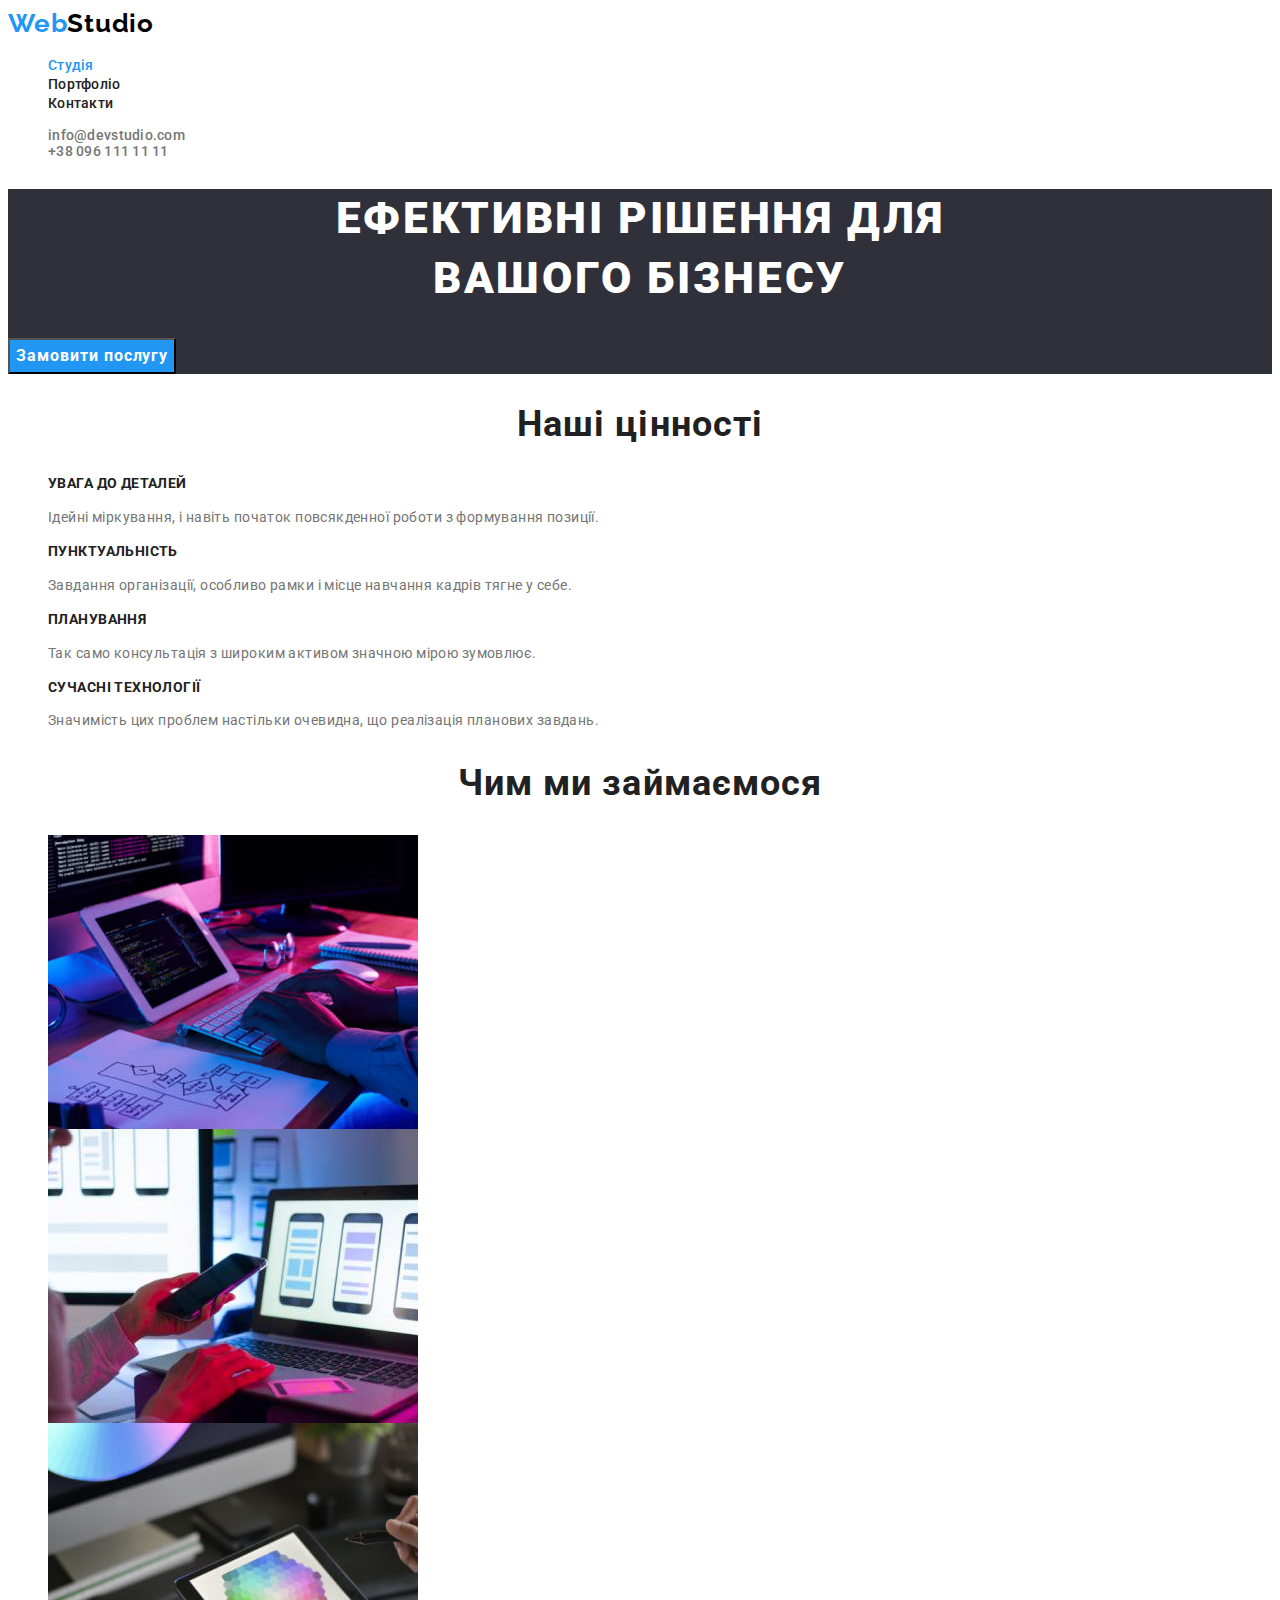
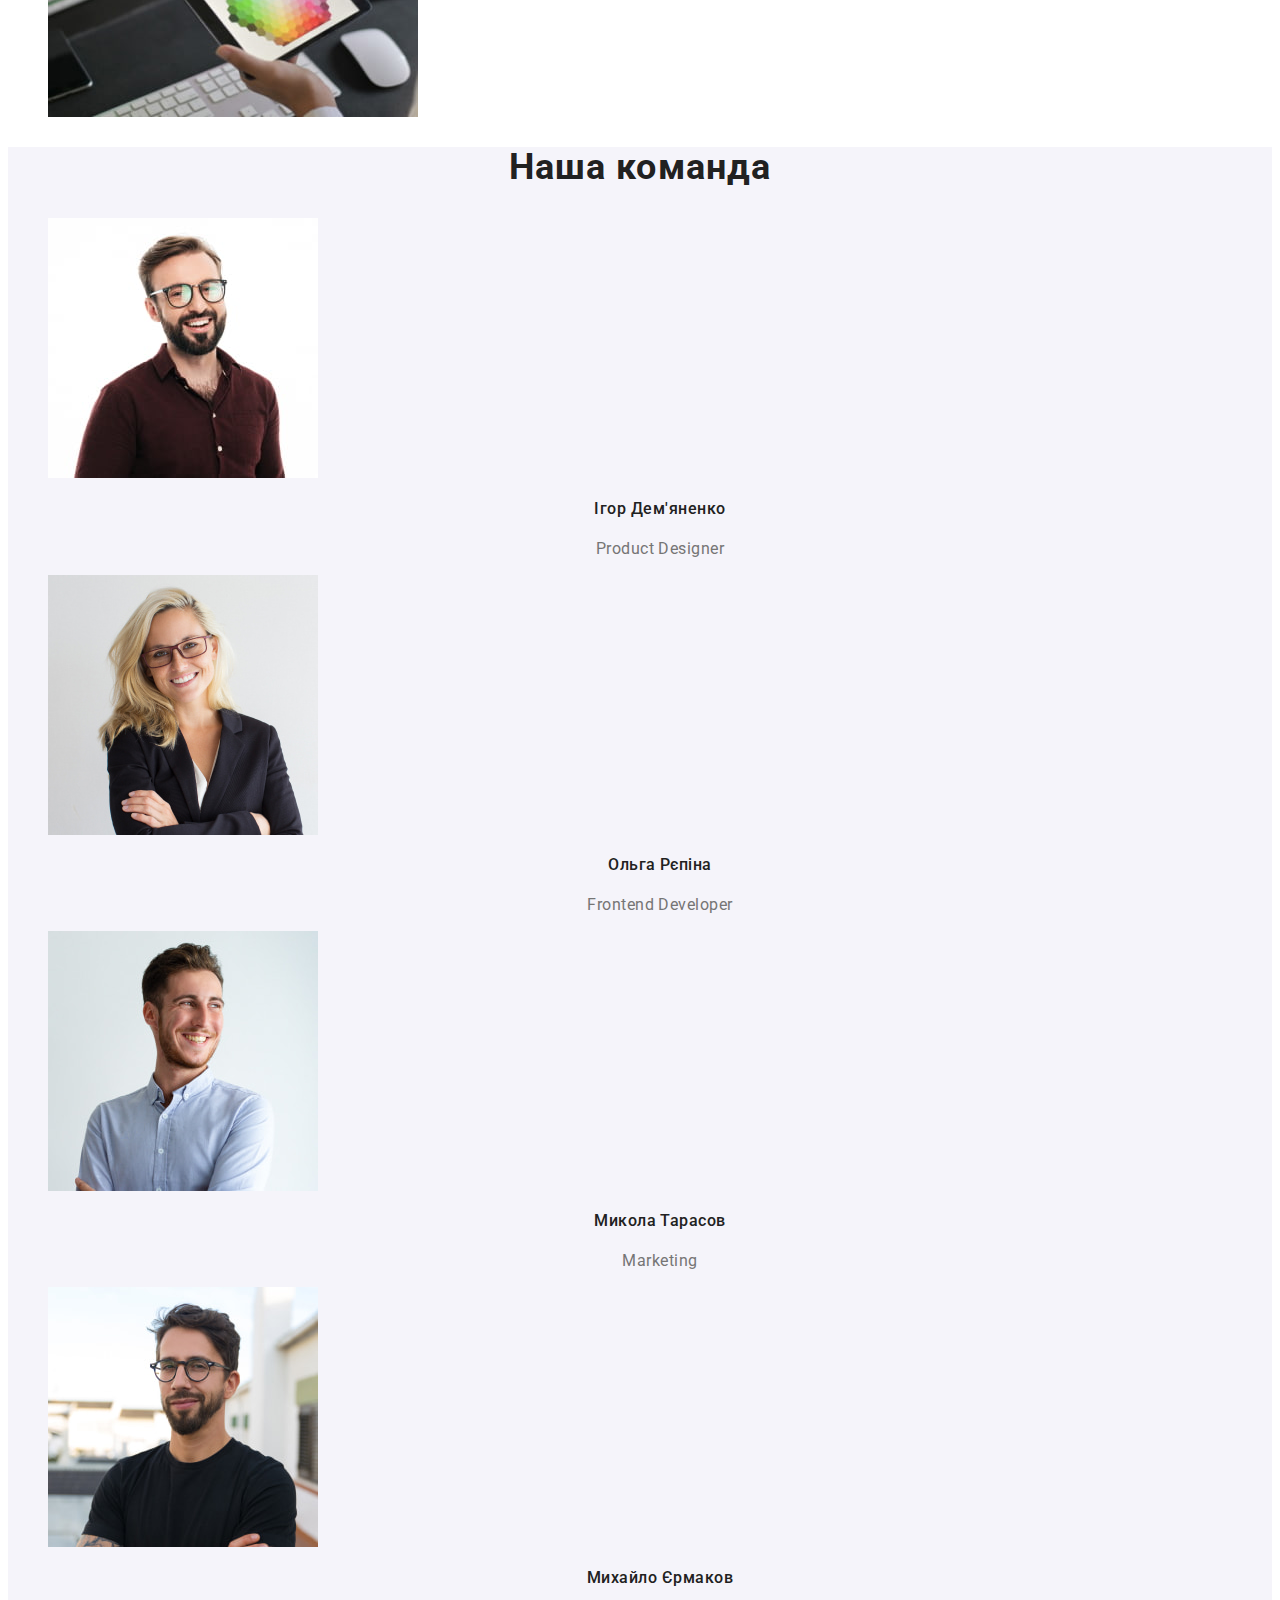
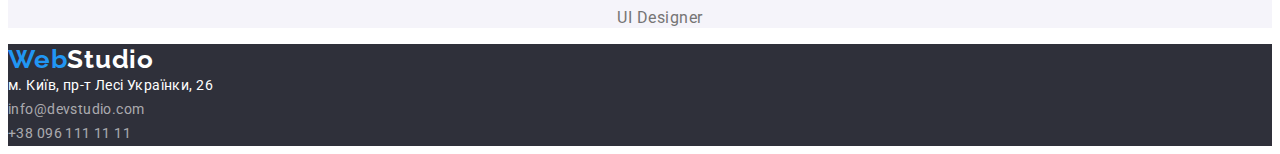
<file: index.html>
<!DOCTYPE html>
<html lang="uk">
<head>
    <meta charset="UTF-8">
    <meta http-equiv="X-UA-Compatible" content="IE=edge">
    <meta name="viewport" content="width=device-width, initial-scale=1.0">
    <title>Document</title>
    <link rel="preconnect" href="https://fonts.googleapis.com">
<link rel="preconnect" href="https://fonts.gstatic.com" crossorigin>
<link href="https://fonts.googleapis.com/css2?family=Raleway:wght@700&family=Roboto:wght@400;500;700;900&display=swap" rel="stylesheet">
    <link rel="stylesheet" href="./css/styles.css">
</head>
<body>
    <header class="page-header">
        <nav>
            <a href="index.html" class="header-logo">
                <span class="logo-web">Web</span>Studio
            </a>
            <ul class="site-nav list">
                <li class="header-item"><a class="header-link current" href="index.html">Студія</a></li>
                <li class="header-item"><a class="header-link" href="portfolio.html">Портфоліо</a></li>
                <li class="header-item"><a class="header-link" href="">Контакти</a></li>
            </ul> 
        </nav>
        
        <ul class="contacts list">
            <li class="contacts-link"><a href="maito:info@devstudio.com">info@devstudio.com</a></li>
            <li class="contacts-link"><a href="tel:+380961111111">+38 096 111 11 11</a></li>
        </ul>
    </header>
    <main>
        <div>
            <section class="hero">
                <h1 class="hero-title">Ефективні рішення для <br/> вашого бізнесу</h1>
                <button class="hero-btn" type="button">Замовити послугу</button>
            </section>
        </div>
        <section>
            <h2 class="hidden-title">Наші цінності</h2>
            <ul class="topic list">
                <li>
                    <h3 class="topic-title">УВАГА ДО ДЕТАЛЕЙ</h3>
                    <p class="topic-inf">Ідейні міркування, і навіть початок повсякденної роботи з формування позиції.</p>
                </li>
                <li>
                    <h3 class="topic-title">ПУНКТУАЛЬНІСТЬ</h3>
                    <p class="topic-inf">Завдання організації, особливо рамки і місце навчання кадрів тягне у себе.</p>
                </li>
                <li>
                    <h3 class="topic-title">ПЛАНУВАННЯ</h3>
                    <p class="topic-inf">Так само консультація з широким активом значною мірою зумовлює.</p>
                </li> 
                <li>
                    <h3 class="topic-title">СУЧАСНІ ТЕХНОЛОГІЇ</h3>
                    <p class="topic-inf">Значимість цих проблем настільки очевидна, що реалізація планових завдань.</p>
                </li>
            </ul>  
        </section>
        <section>
            <h2 class="picture-title">Чим ми займаємося</h2>
            <ul class="picture list">
                <li>
                    <img src="./images/img.jpg" alt="Зображення робочого місця верстальника" width="370">
                </li>
                <li>
                    <img src="./images/img(1).jpg" alt="Зображення робочого місця веб дизайнера" width="370">
                </li>
                <li>
                    <img src="./images/img(2).jpg" alt="Зображення робочого місця графічного дизайнера" width="370">
                </li>
            </ul>
        </section>
        <section class="team-section">
            <!--команда-->
            <h2 class="team-title">Наша команда</h2>
            <ul class="team list">
                <li>
                    <img src="./images/photo1.jpg" alt="фото члена команди" width="270">
                    <h4 class="name">Ігор Дем'яненко</h4>
                    <p class="position">Product Designer</p>
                </li>
                <li>
                    <img src="./images/photo2.jpg" alt="фото члена команди" width="270">
                    <h4 class="name">Ольга Рєпіна</h4>
                    <p class="position">Frontend Developer</p>
                </li>
                <li>
                    <img src="./images/photo3.jpg" alt="фото члена команди" width="270">
                    <h4 class="name">Микола Тарасов</h4>
                    <p class="position">Marketing</p>
                </li>
                <li>
                    <img src="./images/photo4.jpg" alt="фото члена команди" width="270">
                    <h4 class="name">Михайло Єрмаков</h4>
                    <p class="position">UI Designer</p>
                </li>
            </ul>
        </section>
    
    </main>
    <!--підвал-->    
    <footer class="footer">
        <a href="/" class="logo-footer">
           <span class="logo-web">Web</span>Studio
        </a>
        <address class="footer-address">
            <a href=https://www.google.com/maps/place/%D0%B1%D1%83%D0%BB.+%D0%9B%D0%B5%D1%81%D0%B8+%D0%A3%D0%BA%D1%80%D0%B0%D0%B8%D0%BD%D0%BA%D0%B8,+26,+%D0%9A%D0%B8%D0%B5%D0%B2,+02000/@50.4265807,30.5383858,17z/data=!3m1!4b1!4m5!3m4!1s0x40d4cf0e033ecbe9:0x57a4dffefec77da0!8m2!3d50.4265807!4d30.5383858 target="_blank"  rel="noopener noreferrer" class="address-footer" >м. Київ, пр-т Лесі Українки, 26</a><br>
            <a href="maito:info@devstudio.com" class="footer-mail">info@devstudio.com</a><br>
            <a href="tel:+380961111111" class="footer-tel">+38 096 111 11 11</a>
        </address>
    </footer>
</body>
</html>
</file>
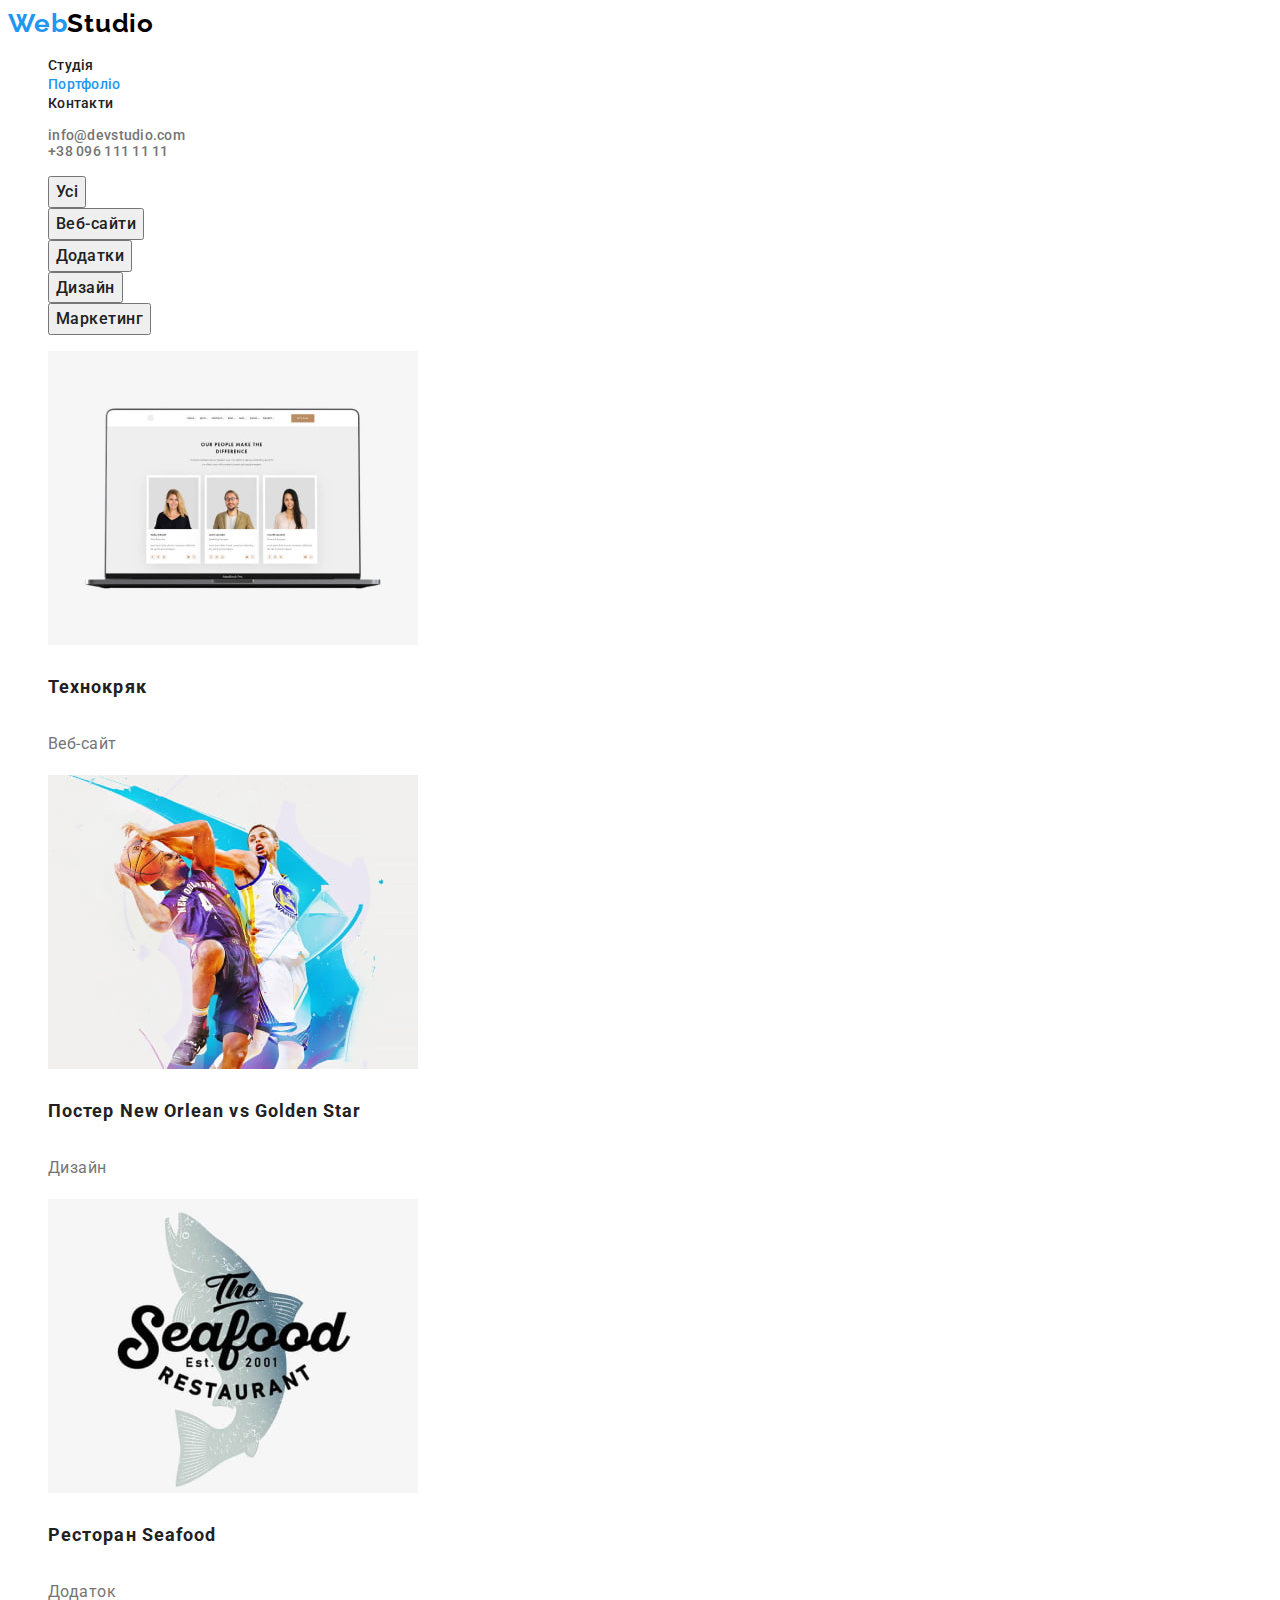
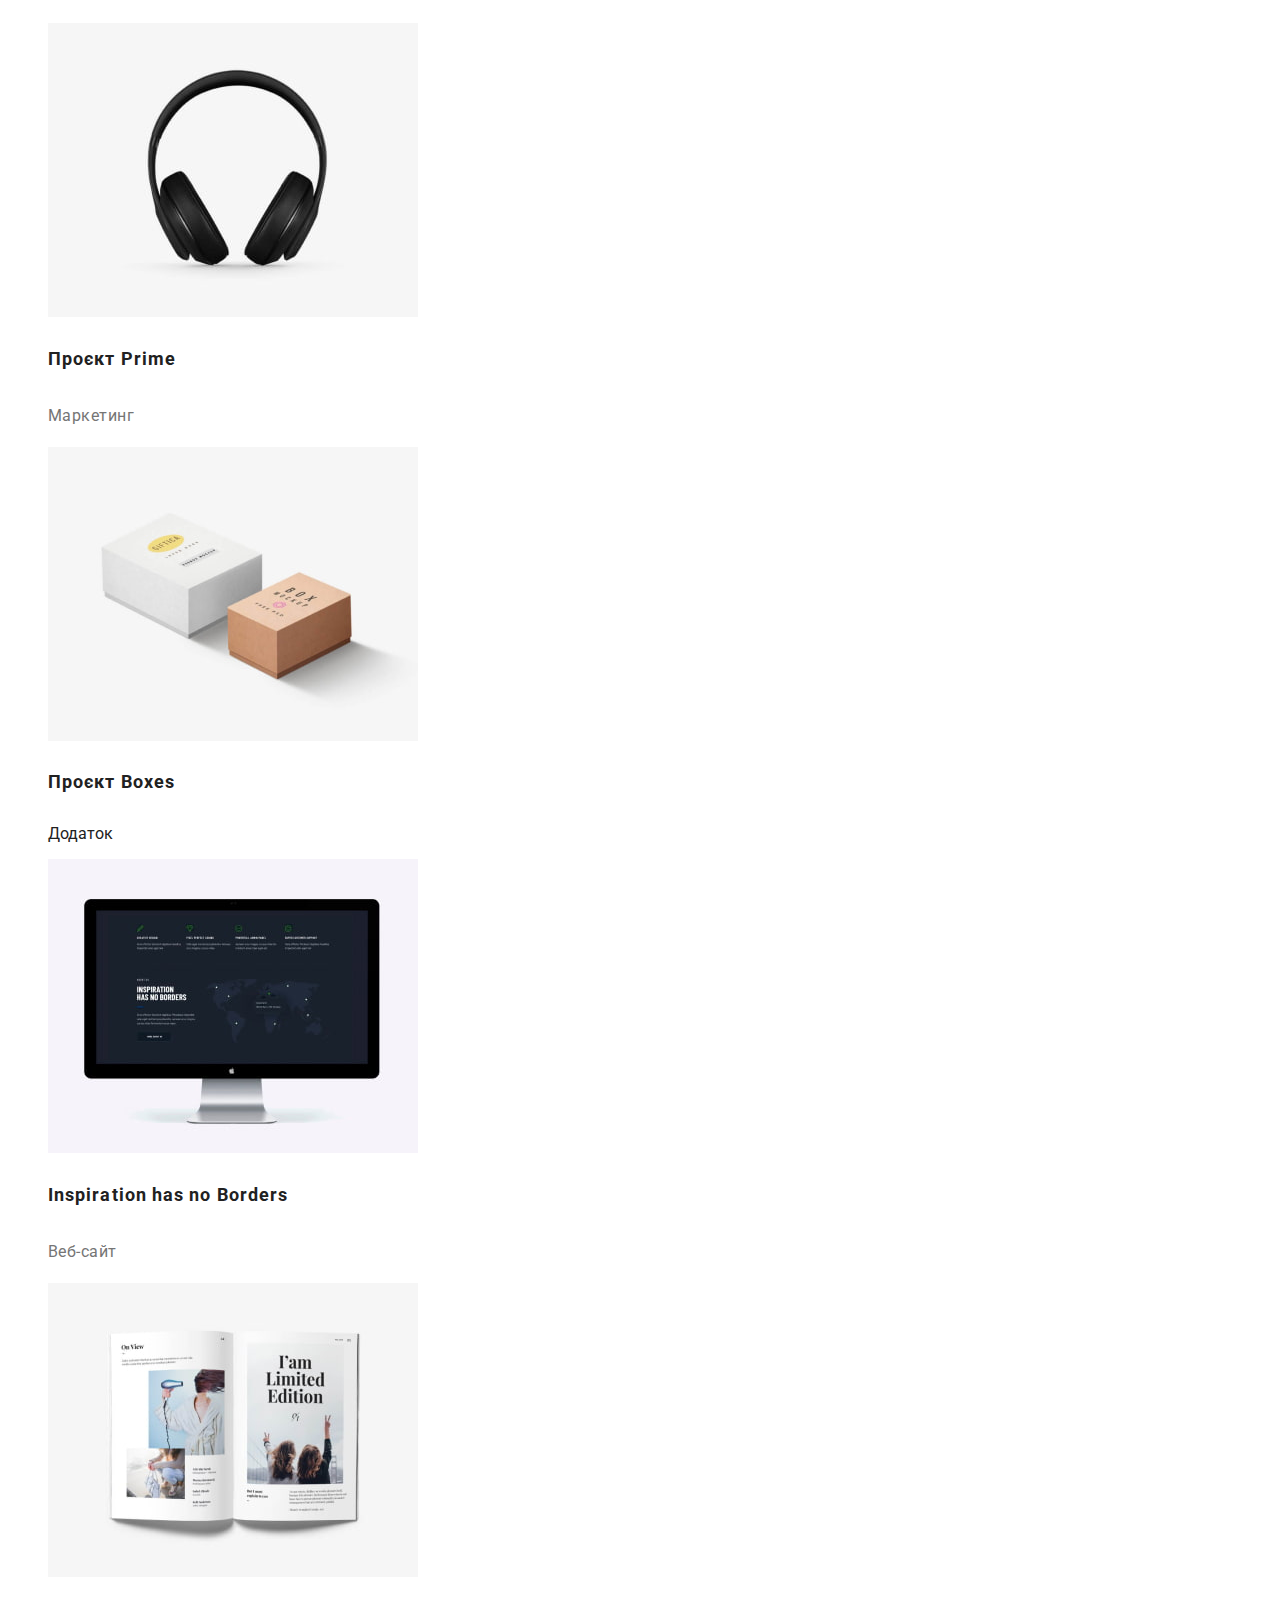
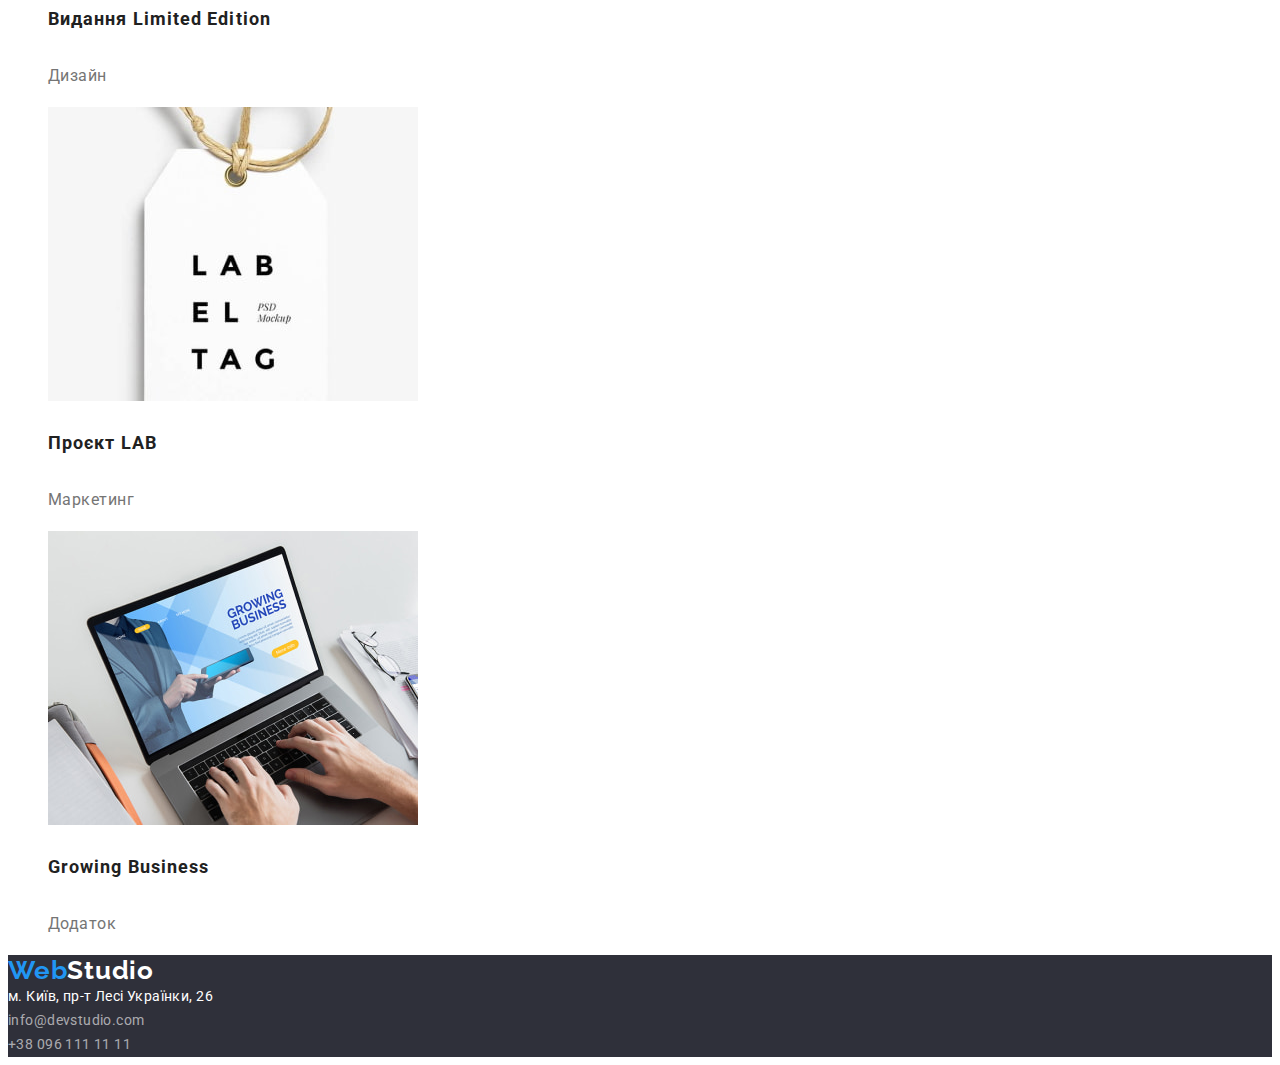
<file: portfolio.html>
<!DOCTYPE html>
<html lang="en">
<head>
    <meta charset="UTF-8">
    <meta http-equiv="X-UA-Compatible" content="IE=edge">
    <meta name="viewport" content="width=device-width, initial-scale=1.0">
    <title>Document</title>
    <link rel="preconnect" href="https://fonts.googleapis.com">
    <link rel="preconnect" href="https://fonts.gstatic.com" crossorigin>
    <link href="https://fonts.googleapis.com/css2?family=Raleway:wght@700&family=Roboto:wght@400;500;700;900&display=swap" rel="stylesheet">
    <link rel="stylesheet" href="./css/styles.css">
</head>
<body>
    <header class="page-header">
        <nav>
            <a href="index.html" class="header-logo">
                <span class="logo-web">Web</span>Studio
            </a>
            <ul class="site-nav list">
                <li class="header-item"><a class="header-link" href="index.html">Студія</a></li>
                <li class="header-item"><a class="header-link current" href="portfolio.html"><span class="studio">Портфоліо</span></a></li>
                <li class="header-item"><a class="header-link" href="">Контакти</a></li>
            </ul> 
        </nav>
        
        <ul class="contacts list">
            <li class="contacts-link"><a href="maito:info@devstudio.com">info@devstudio.com</a></li>
            <li class="contacts-link"><a href="tel:+380961111111">+38 096 111 11 11</a></li>
        </ul>
    </header>
    <section>
        <ul class="portfolio-btn list">
            <li><button class="portfolio-btn-link" type="button">Усі</button></li>
            <li><button class="portfolio-btn-link" type="button">Веб-сайти</button></li>
            <li><button class="portfolio-btn-link" type="button">Додатки</button></li>
            <li><button class="portfolio-btn-link" type="button">Дизайн</button></li>
            <li><button class="portfolio-btn-link" type="button">Маркетинг</button></li>
        </ul>
        </section>
        <section>
            <ul class="projects list">
                <li>
                    <img src="./images/portfolio1.jpg" alt="" width="370">
                    <h4 class="project-title">Технокряк</h4>
                    <p class="project-type">Веб-сайт</p>
                </li>
                <li>
                    <img src="./images/portfolio2.jpg" alt="" width="370">
                    <h4 class="project-title">Постер New Orlean vs Golden Star</h4>
                    <p class="project-type">Дизайн</p>
                </li>
                <li>
                    <img src="./images/portfolio3.jpg" alt="" width="370">
                    <h4 class="project-title">Ресторан Seafood</h4>
                    <p class="project-type">Додаток</p>
                </li>
                <li>
                    <img src="./images/portfolio4.jpg" alt="" width="370">
                    <h4 class="project-title">Проєкт Prime</h4>
                    <p class="project-type">Маркетинг</p>
                </li>
                <li>
                    <img src="./images/portfolio5.jpg" alt="" width="370">
                    <h4 class="project-title">Проєкт Boxes</h4>
                    <p>Додаток</p>
                </li>
                <li>
                    <img src="./images/portfolio6.jpg" alt="" width="370">
                    <h4 class="project-title">Inspiration has no Borders</h4>
                    <p class="project-type">Веб-сайт</p>
                </li>
                <li>
                    <img src="./images/portfolio7.jpg" alt="" width="370">
                    <h4 class="project-title">Видання Limited Edition</h4>
                    <p class="project-type">Дизайн</p>
                </li>
                <li>
                    <img src="./images/portfolio8.jpg" alt="" width="370">
                    <h4 class="project-title">Проєкт LAB</h4>
                    <p class="project-type">Маркетинг</p>
                </li>
                <li>
                    <img src="./images/portfolio9.jpg" alt="" width="370">
                    <h4 class="project-title">Growing Business</h4>
                    <p class="project-type">Додаток</p>
                </li>
            </ul>
        </section>
        <footer class="footer">
            <a href="/" class="logo-footer">
                <span class="logo-web">Web</span>Studio
            </a>
            <address class="footer-address">
                <a href=https://www.google.com/maps/place/%D0%B1%D1%83%D0%BB.+%D0%9B%D0%B5%D1%81%D0%B8+%D0%A3%D0%BA%D1%80%D0%B0%D0%B8%D0%BD%D0%BA%D0%B8,+26,+%D0%9A%D0%B8%D0%B5%D0%B2,+02000/@50.4265807,30.5383858,17z/data!3m1!4b1!4m5!3m4!1s0x40d4cf0e033ecbe9:0x57a4dffefec77da0!8m2!3d50.4265807!4d30.5383858 target="_blank"  rel="noopener noreferrer" class="address-footer" >м. Київ, пр-т Лесі Українки, 26</a><br>
                <a href="maito:info@devstudio.com" class="footer-mail">info@devstudio.com</a><br>
                <a href="tel:+380961111111" class="footer-tel">+38 096 111 11 11</a>
            </address>
        </footer>
</body>
</html>
</file>
<file: css/styles.css>
body {
  font-family: "Roboto", sans-serif;
  color: #212121;
}
.list {
  list-style: none;
}
a {
  text-decoration: none;
}
:root {
  --first-title-color: #212121;
  --design-color: #2196f3;
}
.site-nav .header-link.current {
  color: var(--design-color);
}

.header-logo {
  font-family: "Raleway", sans-serif;
  font-weight: 700;
  font-size: 26px;
  line-height: 1.19;
  letter-spacing: 0.03em;
  color: #000000;
}
.logo-web {
  color: var(--design-color);
}

.header-link {
  font-weight: 500;
  font-size: 14px;
  line-height: 1.14;
  letter-spacing: 0.02em;
  color: var(--first-title-color);
}
.contacts-link {
  font-weight: 500;
  font-size: 14px;
  line-height: 1.14;
  letter-spacing: 0.02em;
  color: #757575;
}
.hero {
  background-color: #2f303a;
}
.hero-title {
  font-weight: 900;
  font-size: 44px;
  line-height: 1.36;
  text-align: center;
  letter-spacing: 0.06em;
  text-transform: uppercase;
  color: #ffffff;
}
.hero-btn {
  font-family: "Roboto";
  font-style: normal;
  font-weight: 700;
  font-size: 16px;
  line-height: 1.87;
  letter-spacing: 0.06em;
  color: #ffffff;
  cursor: pointer;
  background-color: var(--design-color);
}

.topic-title {
  font-weight: 700;
  font-size: 14px;
  line-height: 1.14;
  letter-spacing: 0.03em;
  text-transform: uppercase;
  color: var(--first-title-color);
}
.topic-inf {
  font-size: 14px;
  line-height: 1.71;
  letter-spacing: 0.03em;
  color: #757575;
}
.picture-title,
.team-title,
.hidden-title {
  font-weight: 700;
  font-size: 36px;
  line-height: 1.16;
  text-align: center;
  letter-spacing: 0.03em;
  color: var(--first-title-color);
}
.name {
  font-weight: 500;
  font-size: 16px;
  line-height: 1.18;
  text-align: center;
  letter-spacing: 0.03em;
  color: var(--first-title-color);
}
.position {
  font-size: 16px;
  line-height: 1.18;
  text-align: center;
  letter-spacing: 0.03em;
  color: #757575;
}
.team-section {
  background-color: #f5f4fa;
}

.address-footer {
  font-style: normal;
  font-size: 14px;
  line-height: 1.71;
  letter-spacing: 0.03em;
  color: #ffffff;
}
.footer-mail,
.footer-tel {
  font-style: normal;
  font-size: 14px;
  line-height: 1.71;
  letter-spacing: 0.03em;
  color: rgba(255, 255, 255, 0.6);
}

.site-nav li a {
  color: var(--first-title-color);
}
.site-nav li a:hover {
  color: var(--design-color);
}
.site-nav li a:focus {
  color: var(--design-color);
}
.contacts li a {
  color: #757575;
}
.contacts li a:hover {
  color: var(--design-color);
}
.contacts li a:focus {
  color: var(--design-color);
}
/*portfolio*/
.portfolio-btn-link {
  font-family: 'Roboto';
font-style: normal;
  font-weight: 500;
  font-size: 16px;
  line-height: 1.62;
  letter-spacing: 0.03em;
  color: var(--first-title-color);
  cursor: pointer;
}
.project-title {
  font-weight: 700;
  font-size: 18px;
  line-height: 2;
  letter-spacing: 0.06em;
  color: var(--first-title-color);
}
.project-type {
  font-size: 16px;
  line-height: 1.87;
  letter-spacing: 0.03em;
  color: #757575;
}
.logo-footer {
  font-family: "Raleway";

  font-weight: 700;
  font-size: 26px;
  line-height: 1.19;
  letter-spacing: 0.03em;
  color: #ffffff;
}
img{
  display: block;
}
.footer {
  background-color: #2f303a;
}
.footer-address > a:focus {
  color: var(--design-color);
}
.footer-address > a:hover {
  color: var(--design-color);
}

.portfolio-btn-link:hover {
  color: #ffffff;
}
.portfolio-btn-link:hover {
  background-color: var(--design-color);
}
.portfolio-btn-link:focus {
  color: #ffffff;
}
.portfolio-btn-link:focus {
  background-color: var(--design-color);
}
</file>
